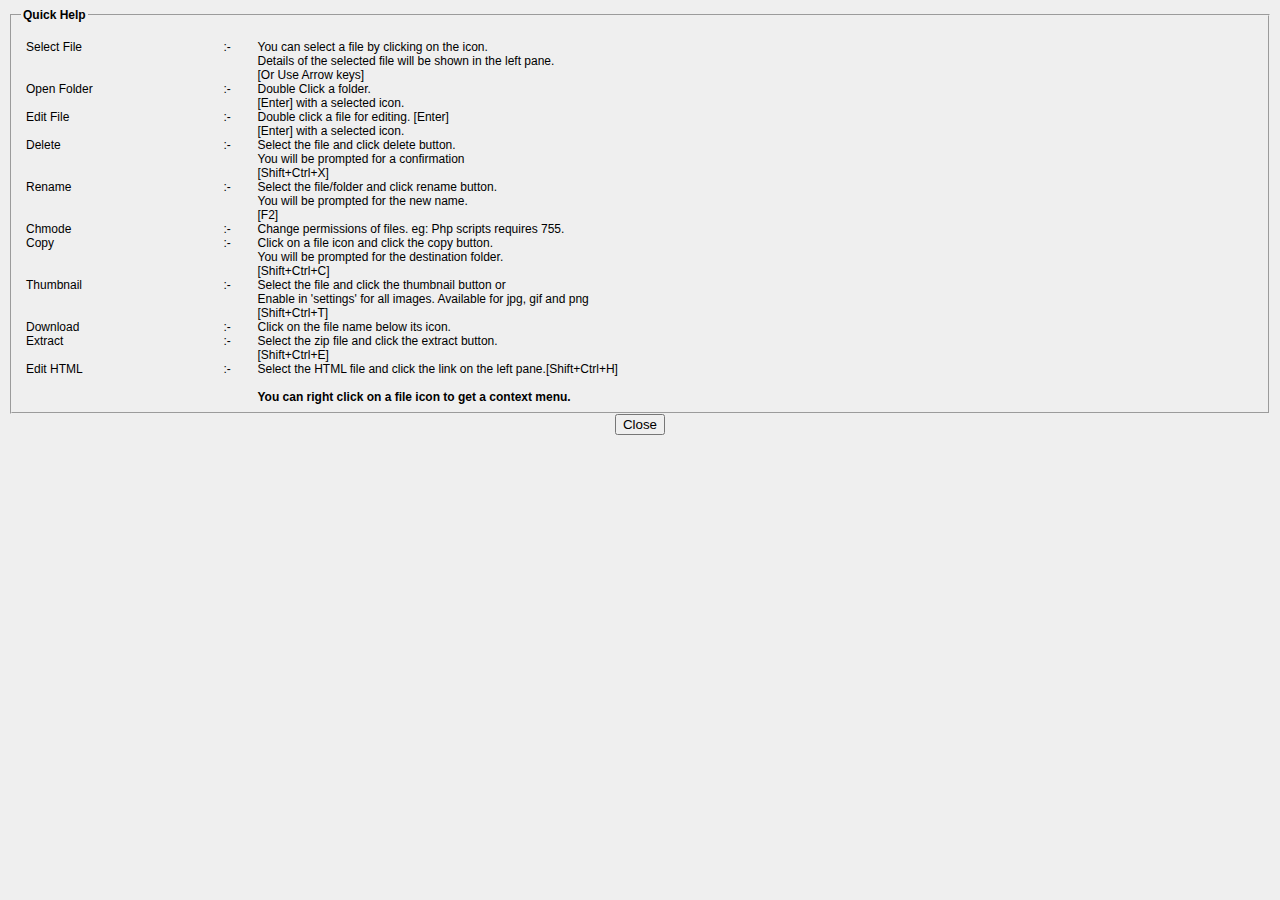
<file: help.html>
<title>Help - PHP Navigator v4.12</title>
<script language=JavaScript>
function cancel_click(){window.close();}
</script>
<style>
body,table,td,tr{
  background-color:ButtonFace;
  font-family:Verdana, Arial, Helvetica, sans-serif;
  font-size:12px;
}
td{
  padding-left:5px;
}
</style>
<body>
<fieldset>
<legend><b>Quick Help</b></legend>
<table width="100%" border="0" cellpadding="0" cellspacing="0">
  <form id="conf" name="conf">
<tr><td><td><td>&nbsp;</tr>
<tr><td>Select&nbsp;File<td> :- <td>You can select a file by clicking on the icon.<tr>
<tr><td><td><td>Details of the selected file will be shown in the left pane.</tr>
<tr><td><td><td>[Or Use Arrow keys]</tr>
<tr><td><td><td></tr>
<tr><td>Open&nbsp;Folder<td> :- <td>Double Click a folder.</tr>
<tr><td><td><td>[Enter] with a selected icon.</tr>
<tr><td><td><td></tr>
<tr><td>Edit&nbsp;File<td> :- <td>Double click a file for editing. [Enter]</tr>
<tr><td><td><td>[Enter] with a selected icon.</tr>
<tr><td><td><td></tr>
<tr><td>Delete<td> :- <td>Select the file and click delete button.</tr>
<tr><td><td><td>You will be prompted for a confirmation</tr>
<tr><td><td><td>[Shift+Ctrl+X]</tr>
<tr><td><td><td></tr>
<tr><td>Rename<td> :- <td>Select the file/folder and click rename button.</tr>
<tr><td><td><td>You will be prompted for the new name.</tr>
<tr><td><td><td>[F2]</tr>
<tr><td><td><td></tr>
<tr><td>Chmode<td> :- <td>Change permissions of files. eg: Php scripts requires 755.</tr>
<tr><td><td><td></tr>
<tr><td>Copy<td> :- <td>Click on a file icon and click the copy button.</tr>
<tr><td><td><td>You will be prompted for the destination folder.</tr>
<tr><td><td><td>[Shift+Ctrl+C]</tr>
<tr><td><td><td></tr>
<tr><td>Thumbnail<td> :- <td>Select the file and click the thumbnail button or</tr>
<tr><td><td><td>Enable in 'settings' for all images. Available for jpg, gif and png</tr>
<tr><td><td><td>[Shift+Ctrl+T]</tr>
<tr><td><td><td></tr>
<tr><td>Download<td> :- <td>Click on the file name below its icon.</tr>
<tr><td><td><td></tr>
<tr><td>Extract<td> :- <td>Select the zip file and click the extract button.</tr>
<tr><td><td><td>[Shift+Ctrl+E]</tr>
<tr><td><td><td></tr>
<tr><td>Edit&nbsp;HTML<td> :- <td>Select the HTML file and click the link on the left pane.[Shift+Ctrl+H]</tr>
<tr><td><td><td><br><b>You can right click on a file icon to get a context menu.</b></tr>

  </form>
</table>
</fieldset>
<center>
<input name="cancel" type="button" value="Close" onclick="cancel_click()">
</center>
</body>
</file>
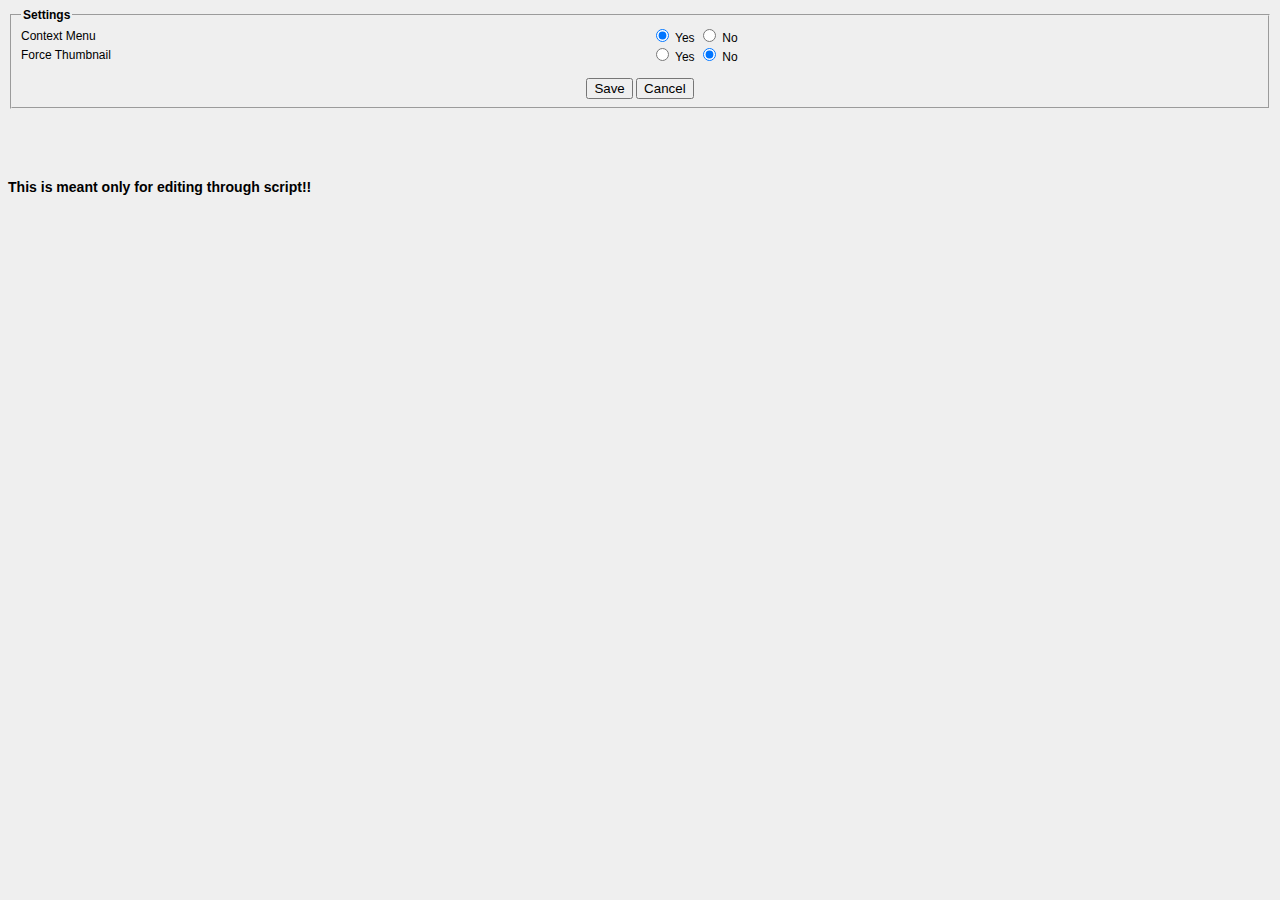
<file: settings.htm>
<title>Settings - PHP Navigator</title>
<script>
var cook;
function init()
{
cook = document.cookie;
if(cook.indexOf("navphp_cont=no")!=-1) document.conf.context[1].checked=true;
if(cook.indexOf("navphp_thumb=yes")!=-1) document.conf.thumb[0].checked=true;
}

function cancel_click()
{
window.close();
}
function save_click()
{
if(document.conf.context[0].checked) cont = "navphp_cont=yes;"; else cont="navphp_cont=no;";
if(document.conf.thumb[0].checked) thumb = "navphp_thumb=yes;"; else thumb="navphp_thumb=no;";
document.cookie=cont;
document.cookie=thumb;
window.close();
}


</script>
<style>
body,table,td,tr{background-color:ButtonFace;
    font-family:Verdana, Arial, Helvetica, sans-serif;
	font-size:12px;}
</style>
<body onload="init();">
<fieldset>
<legend><b>Settings</b></legend>
<table width="100%" border="0" cellpadding="0" cellspacing="0">
  <tr><form id="conf" name="conf">
    <td>Context Menu </td>
    <td><input name="context" type="radio" checked="true">
      Yes
      <input name="context" type="radio">
      No</td>
  </tr>
  <tr>
    <td>Force Thumbnail </td>
    <td><input name="thumb" type="radio">
      Yes <input name="thumb" type="radio" checked="true">
      No</td>
  </form></tr>
</table>
<center><br>
<input name="save" type="button" id="save" value="Save" onclick="save_click()">
<input name="cancel" type="button" id="cancel" value="Cancel" onclick="cancel_click()">
</center>
</fieldset>
<br><br><br><br><h3>This is meant only for editing through script!!</h3>
</file>
